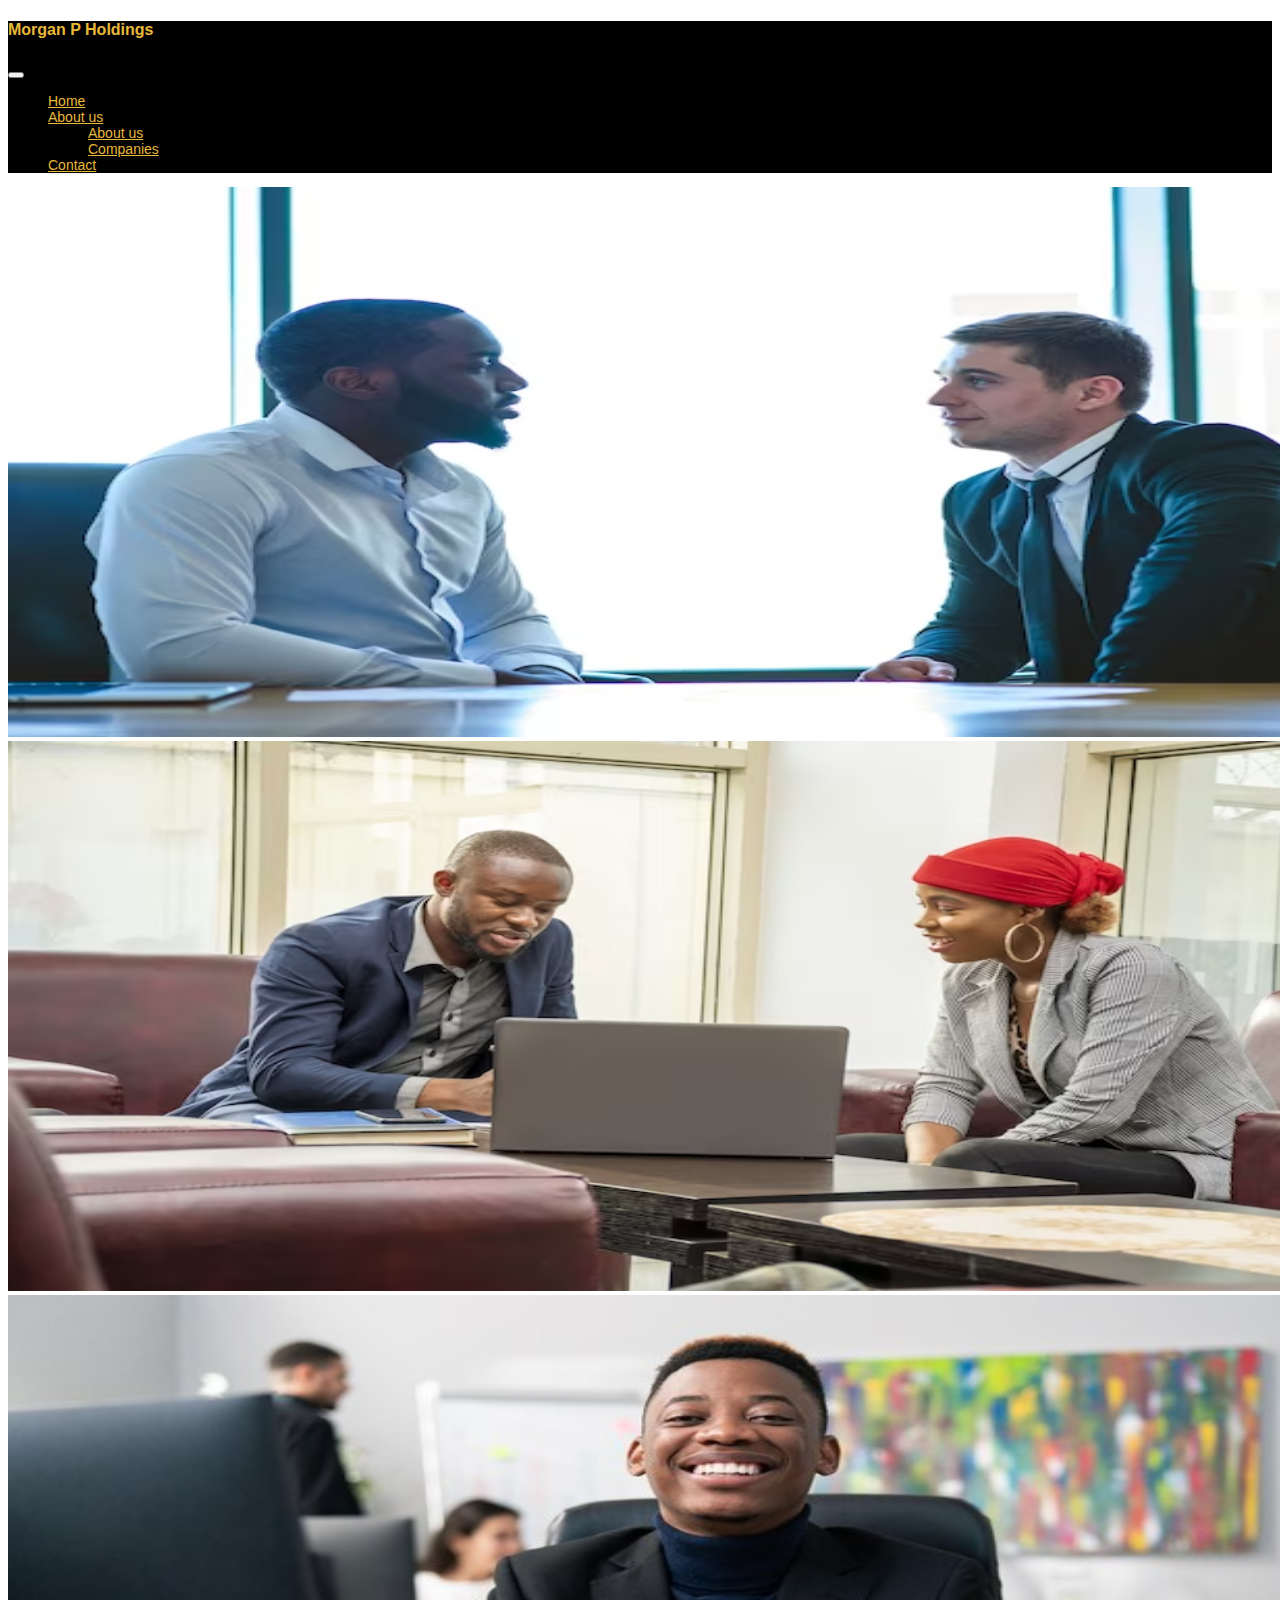
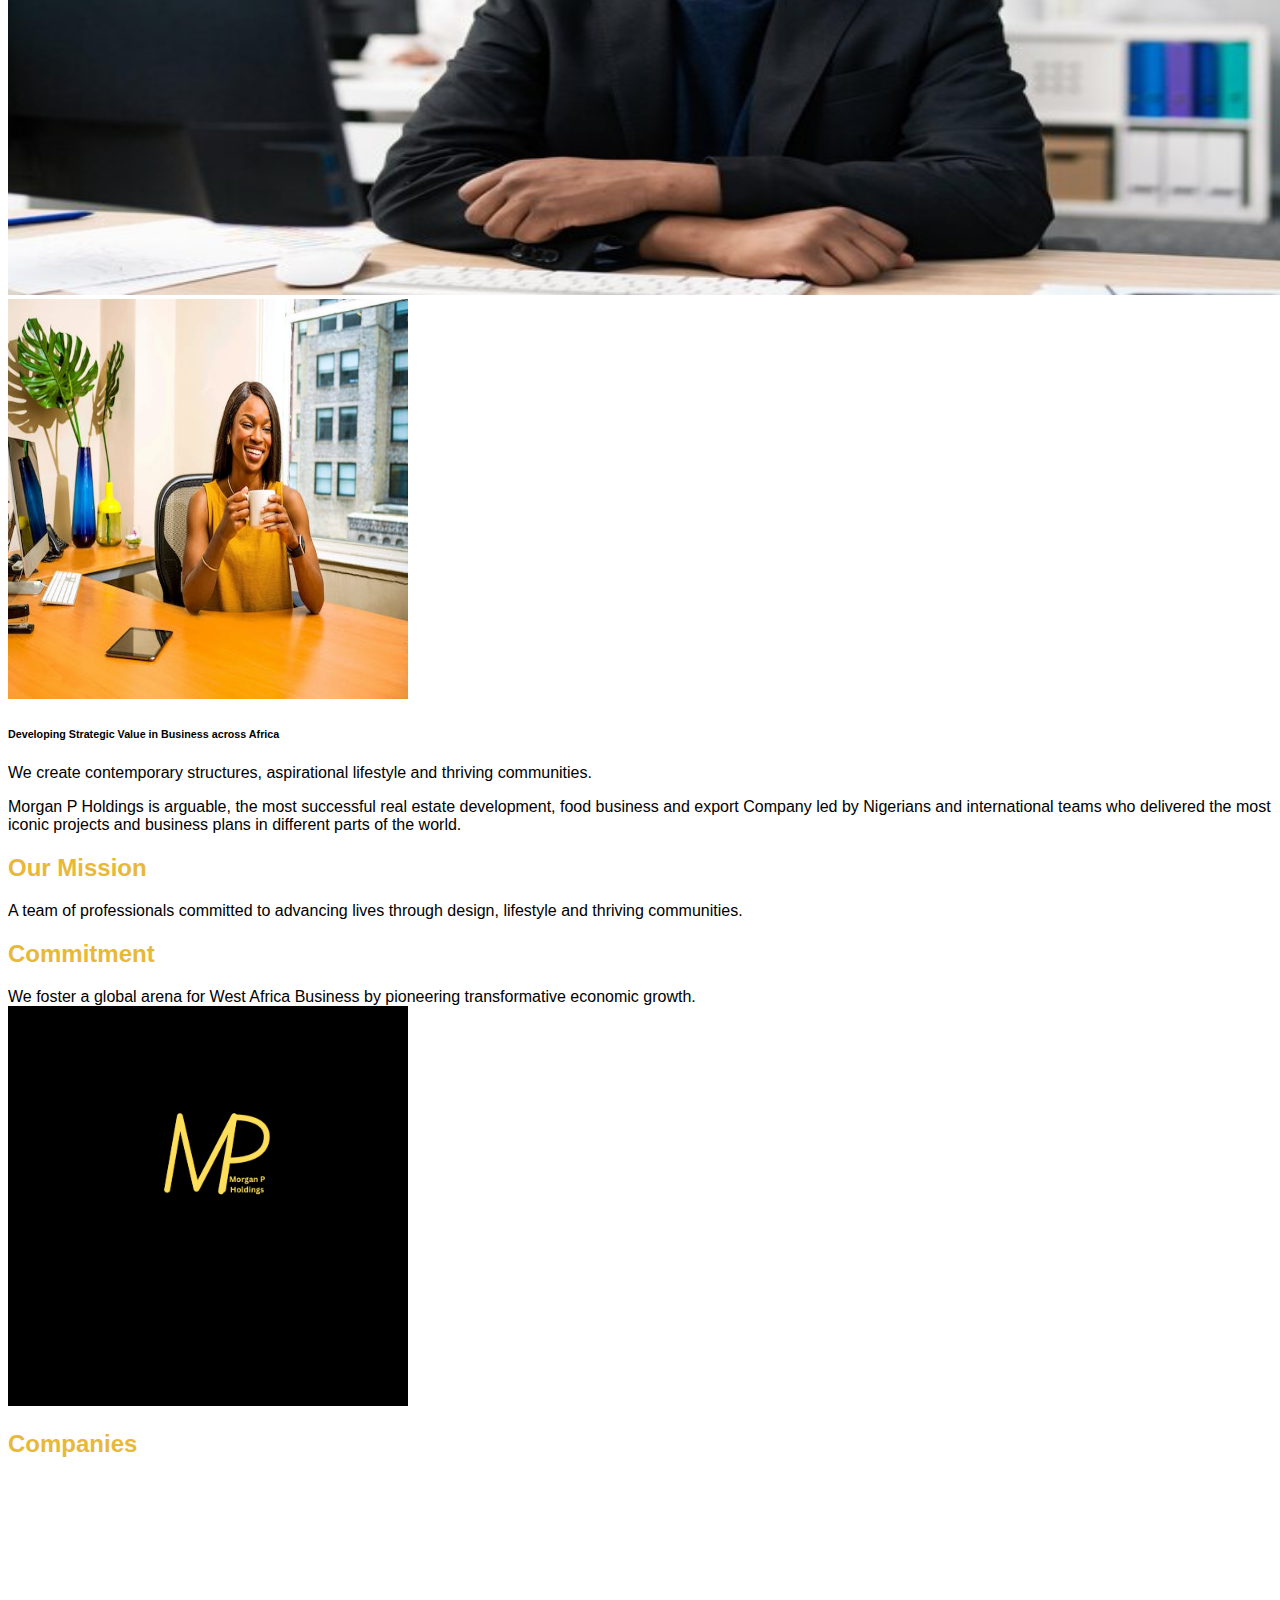
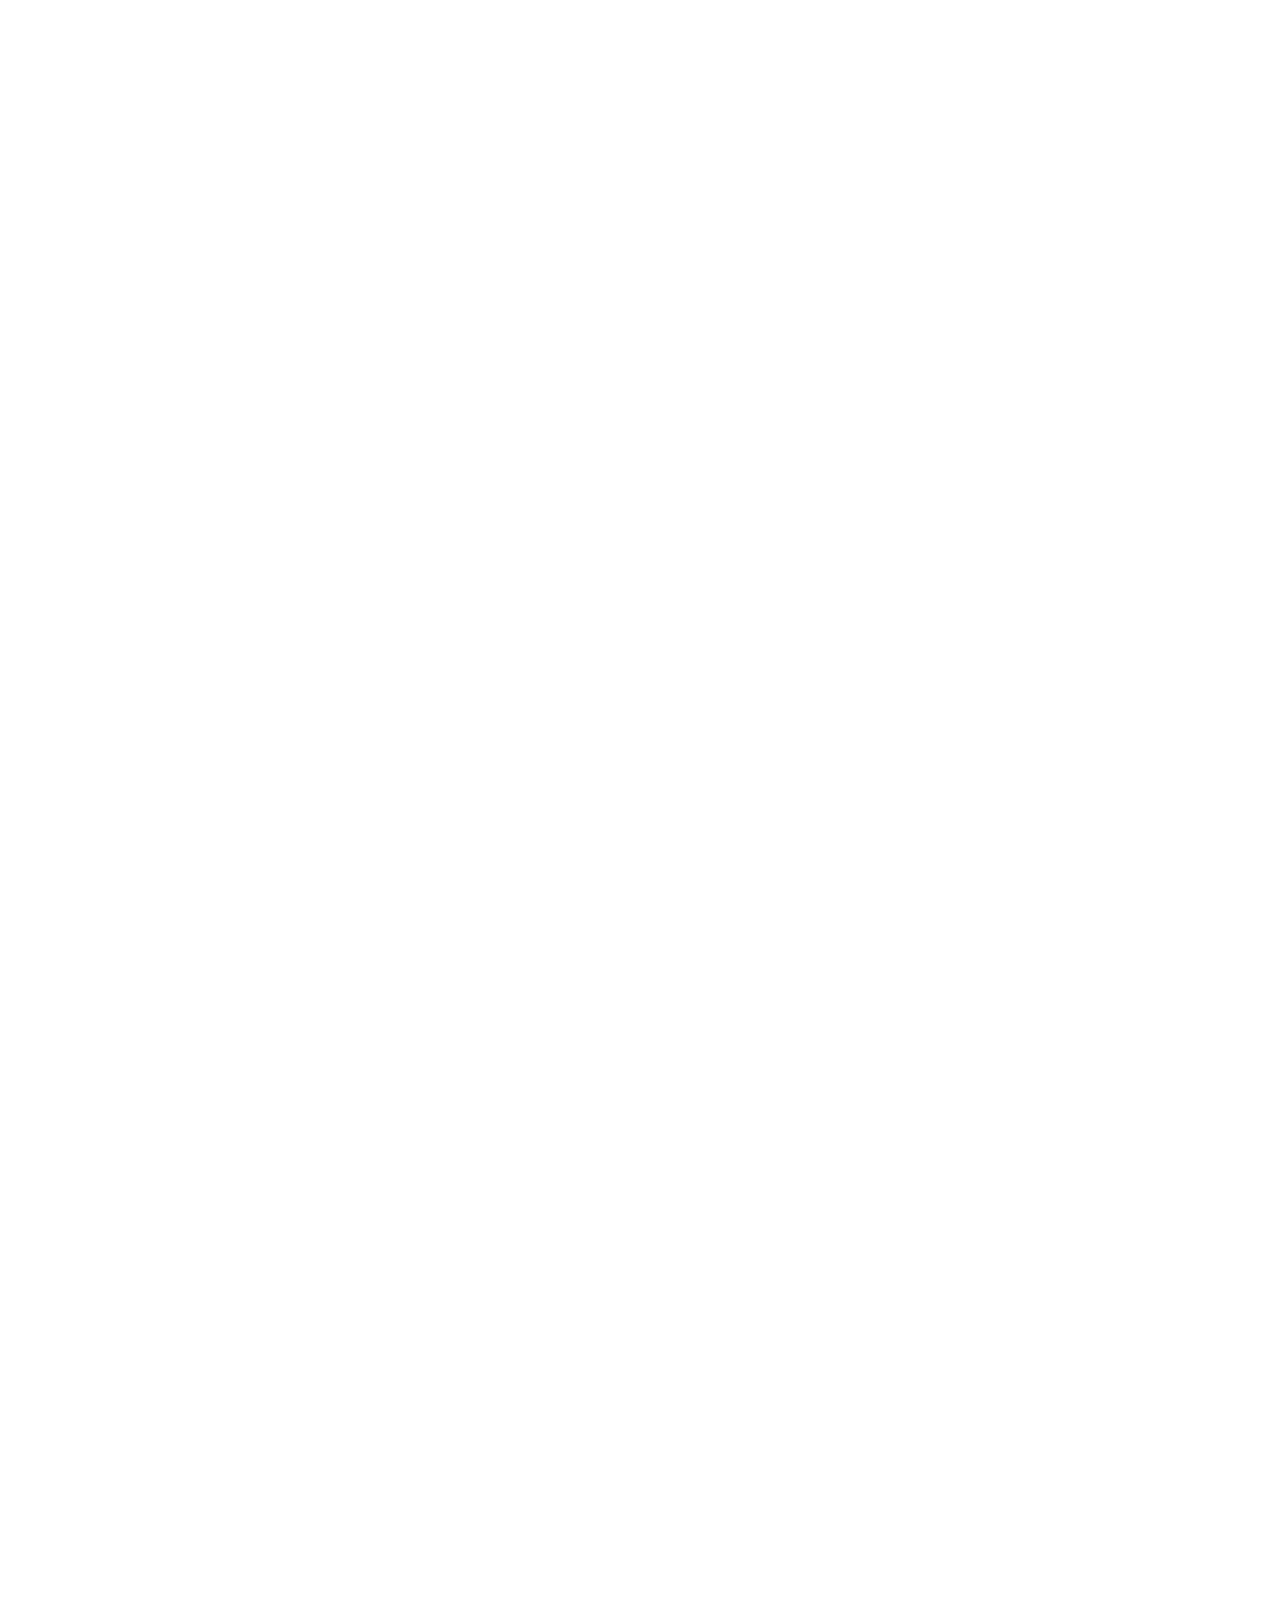
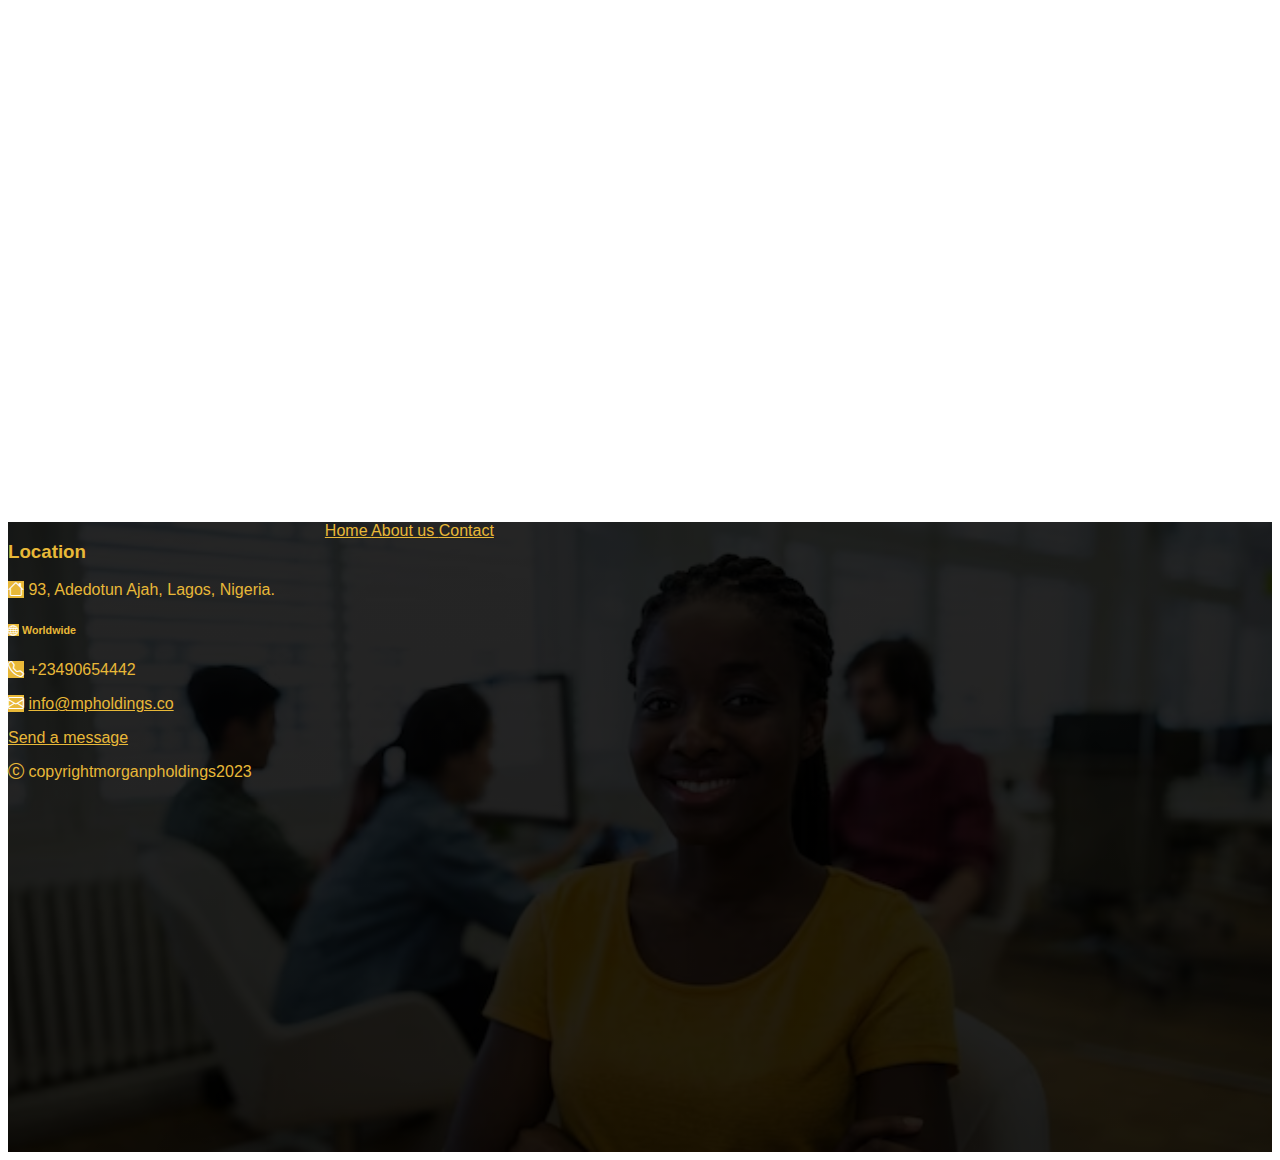
<file: index.html>
<!DOCTYPE html>
<html lang="en">
<head>
<meta charset="UTF-8">
<meta name="viewport" content="width=device-width, initial-scale=1.0">
<title>Morgan P Holdings</title>

    <!-- Bootstrap CDN -->
    <link href="https://cdn.jsdelivr.net/npm/bootstrap@5.3.2/dist/css/bootstrap.min.css"
     rel="stylesheet"
      integrity="sha384-T3c6CoIi6uLrA9TneNEoa7RxnatzjcDSCmG1MXxSR1GAsXEV/Dwwykc2MPK8M2HN" 
      crossorigin="anonymous"/>

      <!-- Bootstrap icon CDN -->
      <link rel="stylesheet" href="https://cdn.jsdelivr.net/npm/bootstrap-icons@1.11.1/font/bootstrap-icons.css">


   <!-- AOS CDN -->
   <link href="https://unpkg.com/aos@2.3.1/dist/aos.css" rel="stylesheet">
   

      <!-- Custom styles -->
   <link rel="stylesheet" href="morgan.css">
  </head>
 <body>

        <!--  Header-->
      <nav class="navbar navbar-expand-lg bg-body-tertiary py-0 shadow-sm w-100 position-fixed z sec-bg-col">
         <div class="container-sm col-12">
          <h4 class="navbar-brand mx-2 my-4 sec-text-col">Morgan P Holdings </h4>
            <button class="navbar-toggler mx-auto bg-warning" type="button" data-bs-toggle="collapse" 
              data-bs-target="#navbarSupportedContent" aria-controls="navbarSupportedContent" aria-expanded="false" aria-label="Toggle navigation">
               <span class="navbar-toggler-icon"></span>
                </button>
                 <div class="collapse navbar-collapse header-content" id="navbarSupportedContent">
                 <ul class="navbar-nav gx-3 ms-auto mb-2 mb-lg-0" style="font-family: 'Open Sans', sans-serif; font-size: 14px;">
                 <li class="nav-item mx-3">
                  <a class="nav-link active sec-text-col" aria-current="page" href="index.html">Home</a>
                   </li>
                    <li class="nav-item dropdown mx-1">
                      <a class="nav-link dropdown-toggle mx-2 sec-text-col" href="about.html" role="button" data-bs-toggle="dropdown" aria-expanded="">
                        About us
                        </a>
                        <ul class="dropdown-menu">
                        <li><a href="about.html#morganp" class="dropdown-item fs-6 sec-text-col">About us</a></li>
                        <li><a href="about.html#companies-summary" class="dropdown-item fs-6 sec-text-col">Companies</a></li>
                       </ul>
                       </li>
                     <li class="nav-item ms-2 px-1">
                    <a class="nav-link sec-text-col" href="contact.html">Contact</a>
                  </li>
                 </ul>
               </div>
             </div>
            </nav>

            <!-- Hero Section  -->
          <main class="py-5">
          <div id="carouselExampleSlidesOnly" class="carousel slide" data-bs-ride="carousel">
          <div class="carousel-inner col">
           <div class="carousel-item active">
            <img src="./Imgs/businessmen-office.avif" class="col-12 hero-img pt-3 mb-3 "alt="..." width="1550px" height="550px">
            </div>
            <div class="carousel-item">
            <img src="./Imgs/pht 4.avif" class="col-12 hero-img pt-3 mb-5 " alt="..." width="1300px" height="550px" >
             </div>
             <div class="carousel-item">
              <img src="./Imgs/pht 1.jpg" class="col-12 hero-img pt-3 mb-5" alt="..." width="1300px" height="600px"  >
              </div>
            </div>
          </div>
        </main>

        <!-- Branding -->
            <section id="Morganp-Brand" class="">
             <div class="row ms-4 mt-5 py-5">
              <div class="col-md-6 col-lg-3 col-12 ms-3">
              <img src="./Imgs/Mp Lady.jpeg" alt="" width="400px" height="400px">
              </div>
               <div class="col-md-6 col-lg-3 col-12 mx-auto p-2">
                 <h6 class="fw-bold fs-6 my-5">Developing Strategic Value in Business across Africa</h6>
                 <p class="fs-6"> 
                 We create contemporary structures, aspirational lifestyle and thriving communities.
                </p>
               <span class="fs-6">Morgan P Holdings is arguable, the most successful real estate development, 
              food business and export Company led by Nigerians and international teams who delivered 
              the most iconic projects and business plans in different parts of the world. 
            </span>
          </div>
        </div>  
      </section>
               <section id="morganp" class=" ms-5 mt-5 mb-5 py-5 ">
                <div class="row">
                <div class=" col-md-6 col-lg-3 col-12 mt-5 ms-">
                <h2 class="fw-bold fs-6 sec-text-col">
                  Our Mission
                  </h2>
                  <span class="fs-6">
                   A team of professionals committed to advancing lives through design, lifestyle and thriving communities.
                  </span>
                  <h2 class="fw-bold fs-6 sec-text-col pt-5">
                  Commitment
                  </h2>
                  <span class="fs-6">
                   We foster a global arena for West Africa Business by pioneering transformative economic growth.
                   </span>
                 </div>
               <div class="col-md-6 col-lg-3 col-12 mx-auto align-items-center">
              <img src="./Imgs/Morgan p (1).png" alt="" width="400px" height="400px">
           </div>
         </div>
       </section> 
                 <section id="companies" class="">
                 <div class="container my-5">
                 <h2 class="sec-text-col fs-4 fw-bold mt-5 px-4">Companies</h2>
                  <div class="row d-flex justify-content-center align-items-center mt-3 companies" 
                  data-aos="zoom-in" data-aos-delay="600">
                   <div class="col-md-6 col-lg-3 col-12">
                   <div class="card border-0" style="width: 18rem;">
                   <img src="./Imgs/pexels-photo-13.jpeg" alt="...">
                   <div class="card-body" style="width: 18rem;">
                   <span class="d-flex flex-column sec-bg-col text-center card-text">
                   <p class="sec-text-col"> Morgan Realtors</p>
                   <p class=" pri-text-col fs-6">Offers the most valuable and well-planned estate in Nigeria, 
                  having delivered major housing projects over the years. 
                </p> 
               </span>
              </div>
            </div>
          </div>
              <div class="col-md-6 col-lg-3 col-12">
              <div class="card border-0" style="width: 18rem;">
                <img src="./Imgs/ship 1.avif" alt="..." height="432rem">
                 <div class="card-body pb-5" style="width: 18rem;">
                  <span class="d-flex flex-column sec-bg-col text-center card-text">
                    <p class="sec-text-col"> MorgShip</p>
                    <p class=" pri-text-col fs-6">A maritime shipping organization that caters to online auctions such as 
                    eBay as well as offering regular cargo shipping services to walk-in customers. 
                  </p> 
                 </span>
                </div>
              </div>
            </div>
                <div class="col-md-6 col-lg-3 col-12">
                  <div class="card border-0" style="width: 18rem;">
                    <img src="./Imgs/agro.jpeg" alt="...">
                    <div class="card-body" style="width: 18rem;">
                      <span class="d-flex flex-column sec-bg-col text-center card-text">
                        <p class="sec-text-col"> Morgan-Farms</p>
                        <p class=" pri-text-col fs-6"> A modern-day farm that utilizes world class farming techniques in 
                        cultivating organic and non-organic agriculture produce for both Nigeria market and the global market.
                      </p> 
                     </span>
                    </div>
                  </div>
                </div>
              </div>
            </div>
          </div>     
        </section>

           <!-- Footer -->
                 <footer> 
                 <div class="footer sec-text-col">
                   <div class="footer-container ms-3 py-5">
                    <h3 class="my-2 fs-5">Location</h3>
                     <span class="my-1">
                     <i class="bi bi-house pri-bg-col pri-text-col"></i>
                      93, Adedotun Ajah, Lagos, Nigeria.
                      </span>
                      <h6 class="mt-5">
                      <i class="bi bi-globe pri-bg-col pri-text-col"></i>
                       Worldwide
                      </h6>  
                      <p>
                      <i class="bi bi-telephone pri-bg-col pri-text-col"></i>
                       +23490654442</p>
                       <span>
                        <i class="bi bi-envelope pri-text-col pri-bg-col fs-6"></i>
                        <a href="mailto:info@mpholdings.co" class="sec-text-col">
                         info@mpholdings.co</a>
                         <p class="pt-3">
                         <a href="contact.html" class="sec-text-col">
                         Send a message
                         </a>
                        </p>
                       </span> 
                        <p class="mt-5 pt-1 fs-6">
                        <i class="bi bi-c-circle"></i>
                        copyrightmorganpholdings2023
                        </p>
                        </div>
                          <div class="list-group mt-4 py-5">
                         <a href="index.html" class="sec-text-col">
                         Home
                        </a>
                       <a href="about.html" class="sec-text-col">
                       About us
                      </a>
                      <a href="contact.html" class="sec-text-col">
                       Contact
                     </a>
                 </div>
               </div>
           </footer>

             <!-- Bootstrap Script -->
            <script src="https://cdn.jsdelivr.net/npm/bootstrap@5.3.2/dist/js/bootstrap.bundle.min.js" 
             integrity="sha384-C6RzsynM9kWDrMNeT87bh95OGNyZPhcTNXj1NW7RuBCsyN/o0jlpcV8Qyq46cDfL" 
             crossorigin="anonymous">
             </script>

            <!-- AOS Script  -->
          <script src="https://unpkg.com/aos@2.3.1/dist/aos.js"> 
        </script>
        <script>
        AOS.init();
      </script>

    </body>
  </html>
</file>
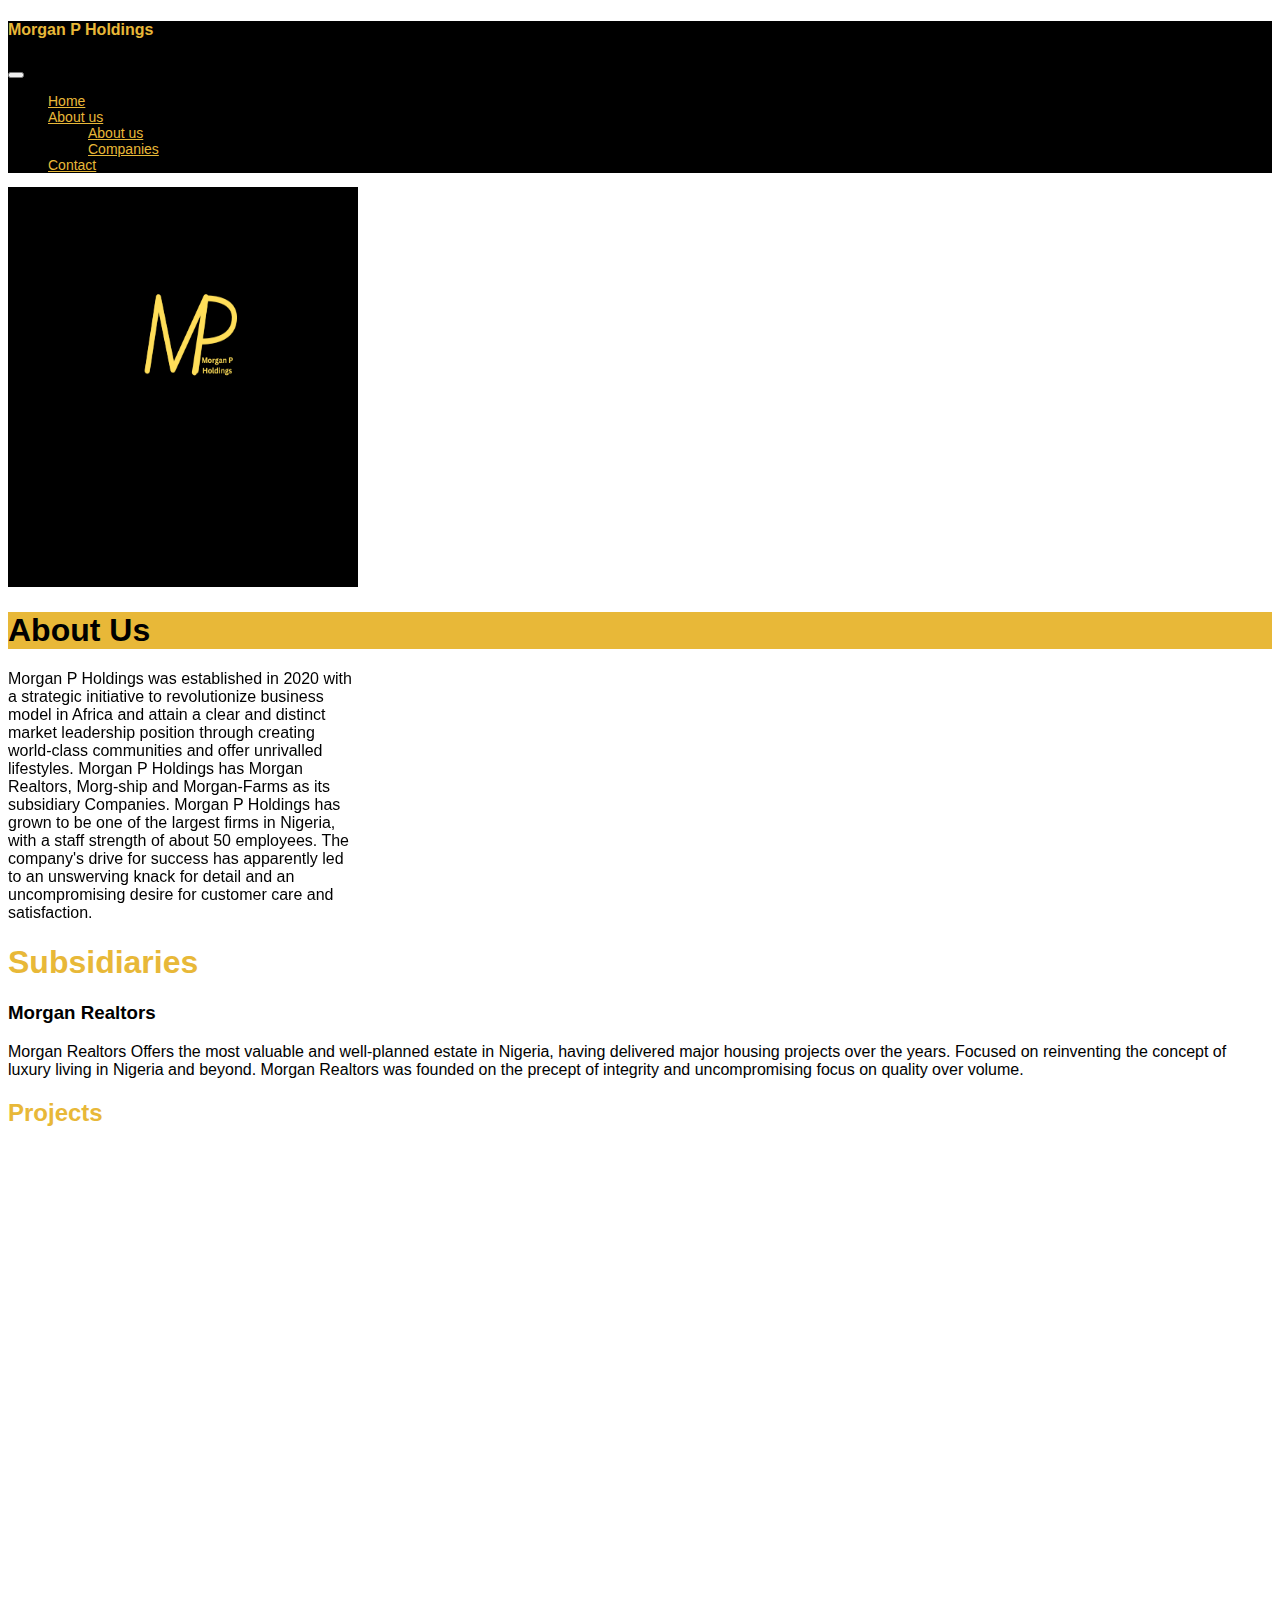
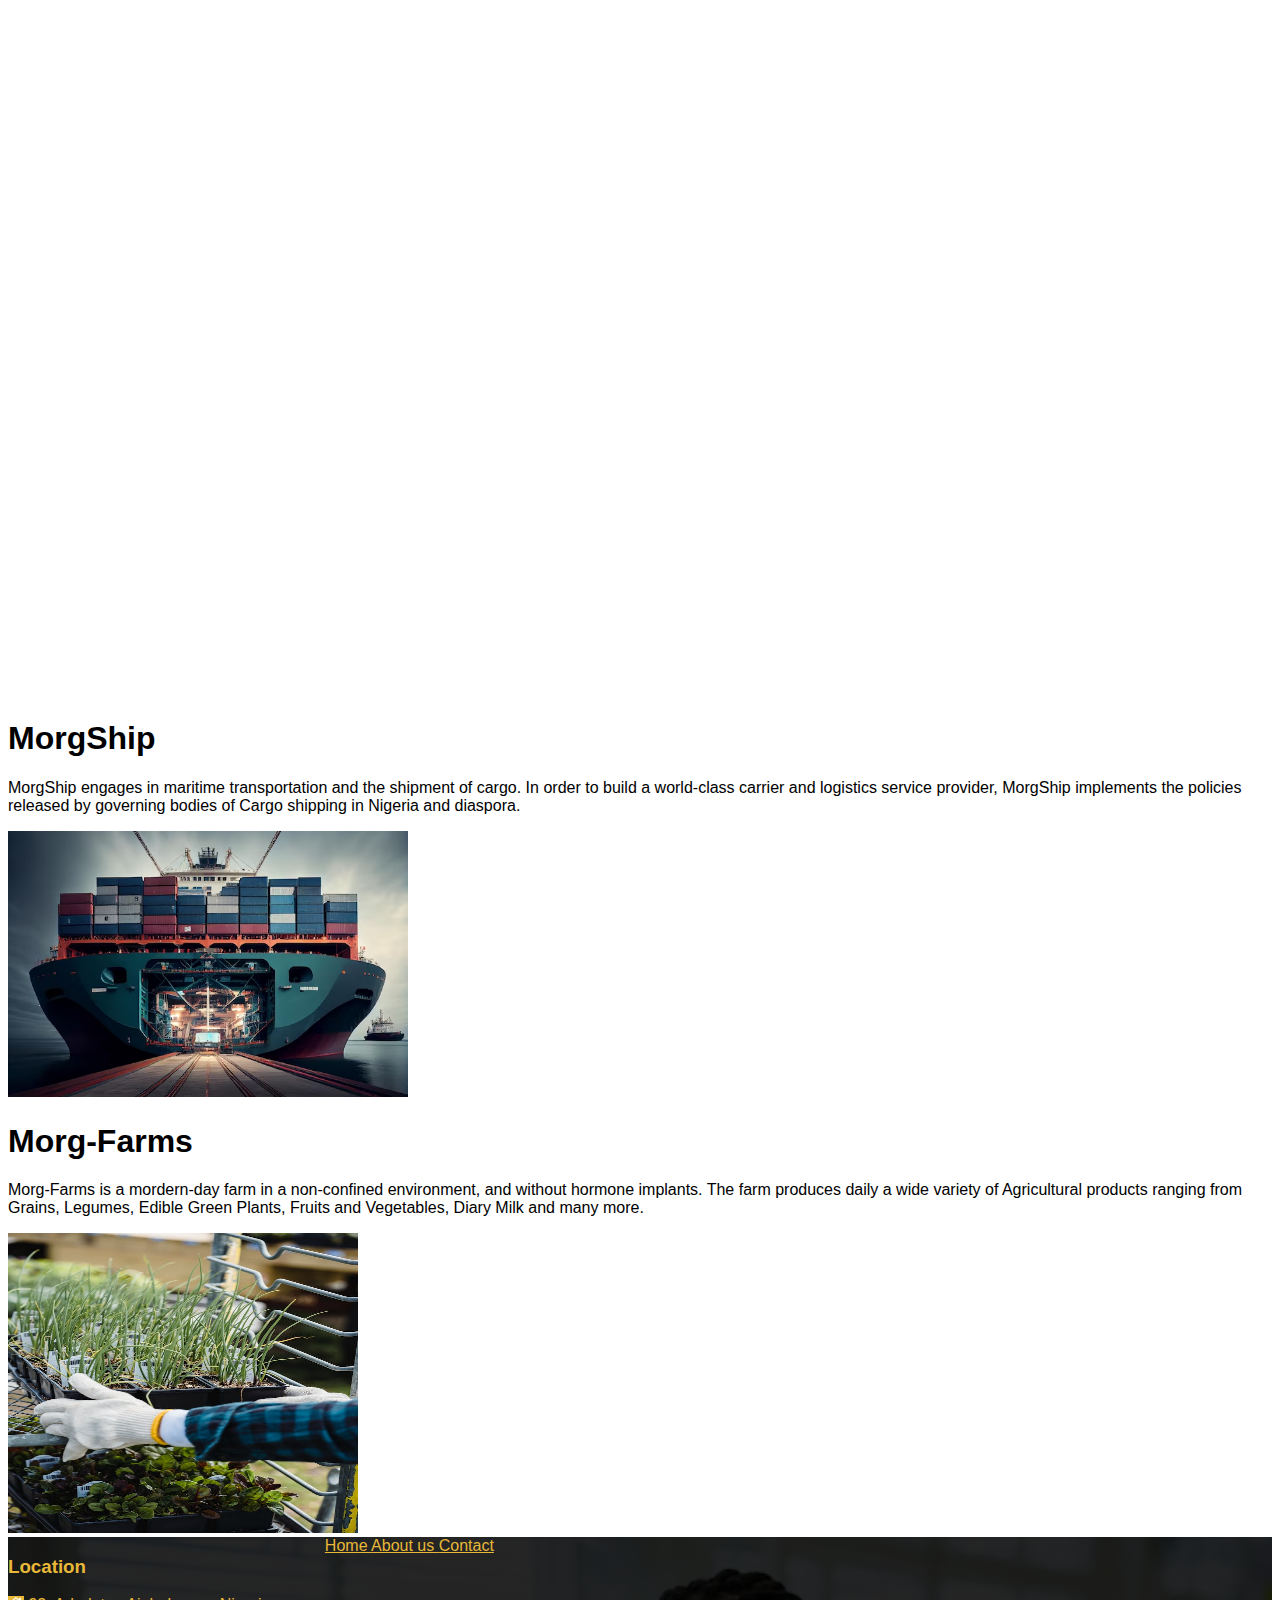
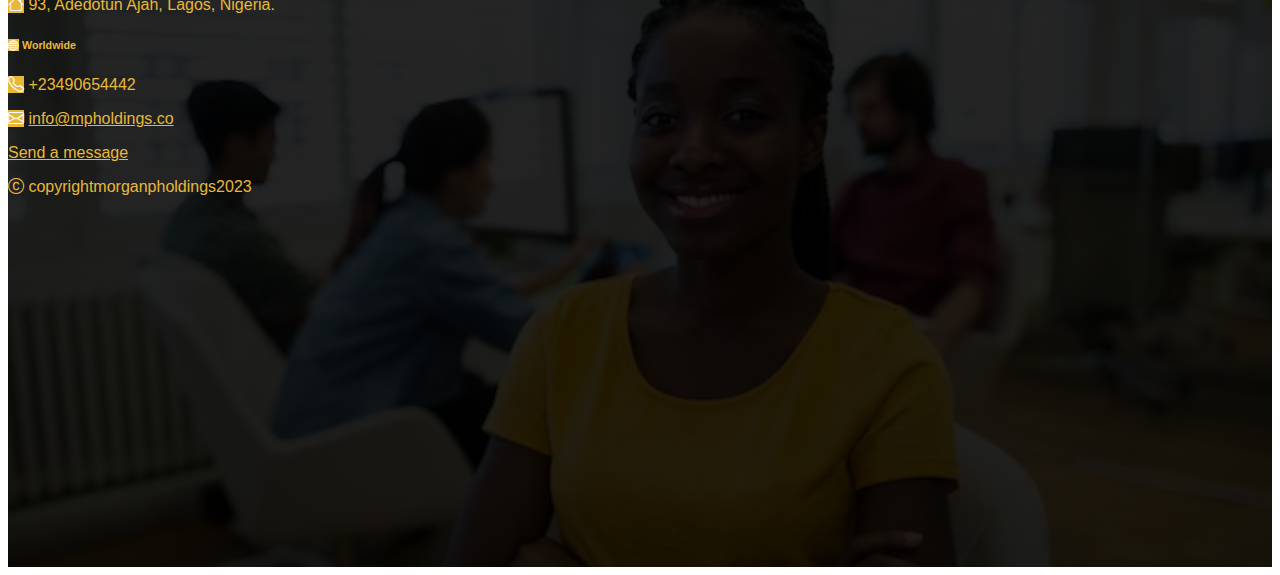
<file: about.html>
<!DOCTYPE html>
<html lang="en">
<head>
<meta charset="UTF-8">
<meta name="viewport" content="width=device-width, initial-scale=1.0">
  <title>About Us</title>

    <!-- Bootstrap CDN -->
    <link href="https://cdn.jsdelivr.net/npm/bootstrap@5.3.2/dist/css/bootstrap.min.css"
     rel="stylesheet"
      integrity="sha384-T3c6CoIi6uLrA9TneNEoa7RxnatzjcDSCmG1MXxSR1GAsXEV/Dwwykc2MPK8M2HN" 
      crossorigin="anonymous"/>

       <!-- Bootstrap icon CDN -->
       <link rel="stylesheet" href="https://cdn.jsdelivr.net/npm/bootstrap-icons@1.11.1/font/bootstrap-icons.css">


      <!-- AOS CDN -->
    <link href="https://unpkg.com/aos@2.3.1/dist/aos.css" rel="stylesheet">

   <!-- Custom styles -->
  <link rel="stylesheet" href="morgan.css">

</head>
<body>

    <!--  Header-->
    <nav class="navbar navbar-expand-lg shadow-sm position-fixed me-auto mb-auto w-100 z sec-bg-col">
      <div class="container-sm col-12">
       <h4 class="navbar-brand mx-2 my-4 sec-text-col">Morgan P Holdings </h4>
         <button class="navbar-toggler mx-auto bg-warning" type="button" data-bs-toggle="collapse" 
          data-bs-target="#navbarSupportedContent" aria-controls="navbarSupportedContent" aria-expanded="false" aria-label="Toggle navigation">
          <span class="navbar-toggler-icon"></span>
           </button>
             <div class="collapse navbar-collapse header-content" id="navbarSupportedContent">
             <ul class="navbar-nav gx-5 ms-auto mb-2 mb-lg-0" style="font-family: 'Open Sans', sans-serif; font-size: 14px;">
               <li class="nav-item mx-3">
                 <a class="nav-link active sec-text-col" aria-current="page" href="index.html">Home</a>
                </li>
                <li class="nav-item dropdown mx-1">
                <a class="nav-link dropdown-toggle mx-2 sec-text-col" href="about.html" role="button" data-bs-toggle="dropdown" aria-expanded="">
                  About us
                  </a>
                  <ul class="dropdown-menu">
                  <li><a href="about.html#morganp" class="dropdown-item fs-6 sec-text-col">About us</a></li>
                  <li><a href="about.html#companies-summary" class="dropdown-item fs-6 sec-text-col">Companies</a></li>
                  </ul>
                 </li>
               <li class="nav-item mx-3">
              <a class="nav-link sec-text-col" href="contact.html">Contact</a>
               </li>
            </ul>
          </div>
        </div>
      </nav>

           <!-- Company Profile -->
           <section id="morganp" class="p-4">
            <div class="row">
             <div class="col-md-6 col-lg-3 col-12 mb-auto p-5">
            <img src="./Imgs/Morgan p (1).png" alt="" class="mt-5 mx-auto" width="350px" height="400px">
             </div>
         <div class="col-md-6 col-lg-3 col-12 mx-auto my-5 p-1">
          <h1 class="pri-bg-col text-center mt-5">About Us</h1>
           <p class="text-start" style="width: 22rem;" data-aos="zoom-in" data-aos-delay="300"> 
          Morgan P Holdings was established in 2020 with a strategic initiative to revolutionize business model in Africa 
          and attain a clear and distinct market 
          leadership position through creating world-class communities and offer unrivalled lifestyles.
          Morgan P Holdings has Morgan Realtors, Morg-ship and Morgan-Farms as its subsidiary Companies.
          Morgan P Holdings has grown to be one of the largest firms in Nigeria, with a staff strength of about 50 employees. 
          The company's drive for success has apparently led to an unswerving knack for detail and an uncompromising desire for 
          customer care and satisfaction. 
        </p>
      </div>
    </div>
</section> 

      <!-- About Companies  -->
        <div id="companies-summary">
          <h1 class="text-center sec-text-col fs-1 mt-5">Subsidiaries</h1>
          <div class="morgan-realtors">
          <h3 class="mt-5 ms-3">Morgan Realtors</h3>
          <p class="p-3"> Morgan Realtors Offers the most valuable and well-planned estate in Nigeria, 
            having delivered major housing projects over the years.
           Focused on reinventing the concept of luxury living in Nigeria and beyond. 
           Morgan Realtors was founded on the precept of integrity and uncompromising focus on quality over volume.
          </p>
          </div>
          <section id="companies" class="">
        <div class="container mt-5 my-5">
          <h2 class="sec-text-col fs-3 fw-bold">Projects</h2>
          <div class="row d-flex justify-content-center align-items-center companies mb-auto" data-aos="fade-down-left" data-aos-delay="500">
            <div class="col-md-6 col-lg-3 col-12">
             <div class="card border-0" style="width: 18rem;">
              <img src="./Imgs/House 1.avif" alt="..." width="370rem" height="380rem">
            </div>
          </div>
              <div class="col-md-6 col-lg-3 col-12">
              <div class="card border-0" style="width: 18rem;">
                <img src="./Imgs/House 2.avif" alt="..." width="370rem" height="380rem">
              </div>
            </div>
                <div class="col-md-6 col-lg-3 col-12">
                  <div class="card border-0" style="width: 18rem;">
                    <img src="./Imgs/House 3.avif" alt="..." width="370rem" height="380rem">
                  </div>
                </div>
              </div>
            </div>
          </div>
                <section id="morgships" >
                <div class="row ms-1 p-2">
                 <div class="col-md-6 col-lg-3 col-12 my-5">
                 <h1 class="mt-5">MorgShip</h1>
                 <p class="p-1"> MorgShip engages in maritime transportation and the shipment of cargo. 
                 In order to build a world-class carrier and logistics service provider, 
                 MorgShip implements the policies released by governing bodies of Cargo shipping in Nigeria and diaspora.  
                </p>
               </div>
               <div class="col-md-6 col-lg-3 col-12">
               <img src="./Imgs/ship 1.avif" alt="" class="mt-5 py-5" width="400px" height="">
             </div>
           </div>
        </section> 
                 <section id="morg-farms">
                 <div class="row d-flex justify-content-center align-items-center my-5 p-2">
                 <div class="col-md-6 col-lg-3 col-12 my-5">
                 <h1 class="mt-5">Morg-Farms</h1>
                 <p class="ms-1"> Morg-Farms is a mordern-day farm in a non-confined environment, 
                and without hormone implants. The farm produces daily a wide variety of Agricultural products 
                ranging from Grains, Legumes, Edible Green Plants, Fruits and Vegetables, Diary Milk and many more.
               </p>
              </div>
              <div class="col-md-6 col-lg-3 col-12 ms-5">
              <img src="./Imgs/agro.jpeg" alt="" width="350px" height="300px">
          </div>
        </div>
    </section> 
              <!-- Footer -->
              <footer> 
                <div class="footer sec-text-col">
                  <div class="footer-container ms-3 py-5">
                   <h3 class="my-2 fs-5">Location</h3>
                    <span class="my-1">
                    <i class="bi bi-house pri-bg-col pri-text-col"></i>
                     93, Adedotun Ajah, Lagos, Nigeria.
                     </span>
                     <h6 class="mt-5">
                     <i class="bi bi-globe pri-bg-col pri-text-col"></i>
                      Worldwide
                     </h6>  
                     <p>
                     <i class="bi bi-telephone pri-bg-col pri-text-col"></i>
                      +23490654442</p>
                      <span>
                       <i class="bi bi-envelope pri-text-col pri-bg-col fs-6"></i>
                       <a href="mailto:info@mpholdings.co" class="sec-text-col">
                        info@mpholdings.co</a>
                        <p class="pt-3">
                        <a href="contact.html" class="sec-text-col">
                        Send a message
                        </a>
                       </p>
                      </span> 
                       <p class="mt-5 pt-1 fs-6">
                       <i class="bi bi-c-circle"></i>
                       copyrightmorganpholdings2023
                       </p>
                       </div>
                         <div class="list-group mt-4 py-5">
                        <a href="index.html" class="sec-text-col">
                        Home
                       </a>
                      <a href="about.html" class="sec-text-col">
                      About us
                     </a>
                     <a href="contact.html" class="sec-text-col">
                      Contact
                    </a>
                </div>
              </div>
          </footer>

        <!-- Bootstrap script -->
         <script src="https://cdn.jsdelivr.net/npm/bootstrap@5.3.2/dist/js/bootstrap.bundle.min.js" 
         integrity="sha384-C6RzsynM9kWDrMNeT87bh95OGNyZPhcTNXj1NW7RuBCsyN/o0jlpcV8Qyq46cDfL" 
         crossorigin="anonymous">
      </script>

      
    <!-- Aos Script -->
    <script src="https://unpkg.com/aos@2.3.1/dist/aos.js">
    </script>
  
     <script>
     AOS.init();
    </script>  
    
 </body>
</html>
</file>
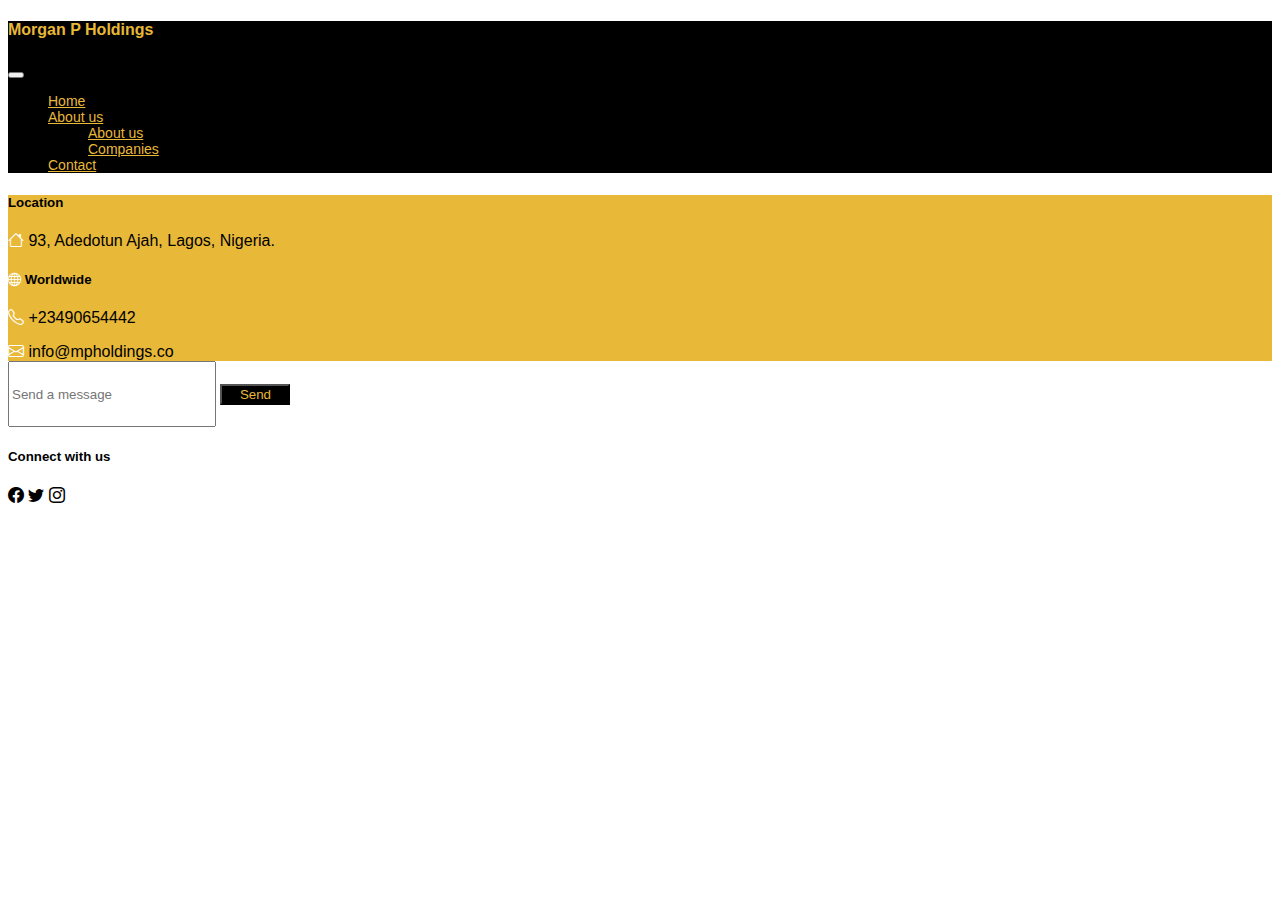
<file: contact.html>
<!DOCTYPE html>
<html lang="en">
<head>
    <meta charset="UTF-8">
    <meta name="viewport" content="width=device-width, initial-scale=1.0">
    <title>Contact Page</title>

     <!-- Bootstrap CDN -->
     <link href="https://cdn.jsdelivr.net/npm/bootstrap@5.3.2/dist/css/bootstrap.min.css"
     rel="stylesheet"
      integrity="sha384-T3c6CoIi6uLrA9TneNEoa7RxnatzjcDSCmG1MXxSR1GAsXEV/Dwwykc2MPK8M2HN" 
      crossorigin="anonymous"/>

      <!-- Bootstrap icon CDN -->
      <link rel="stylesheet" href="https://cdn.jsdelivr.net/npm/bootstrap-icons@1.11.1/font/bootstrap-icons.css">

   
     <!-- Custom styles -->
     <link rel="stylesheet" href="morgan.css">
  </head>
<body>

      <!--  Header-->
      <nav class="navbar navbar-expand-lg bg-body-tertiary py-0 shadow-sm w-100 position-fixed z sec-bg-col">
         <div class="container-sm col-12">
          <h4 class="navbar-brand mx-2 my-4 sec-text-col">Morgan P Holdings</h4>
            <button class="navbar-toggler mx-auto bg-warning" type="button" data-bs-toggle="collapse" 
             data-bs-target="#navbarSupportedContent" aria-controls="navbarSupportedContent" aria-expanded="false" aria-label="Toggle navigation">
             <span class="navbar-toggler-icon"></span>
              </button>
                <div class="collapse navbar-collapse header-content" id="navbarSupportedContent">
                <ul class="navbar-nav gx-5 ms-auto mb-2 mb-lg-0" style="font-family: 'Open Sans', sans-serif; font-size: 14px;">
                  <li class="nav-item mx-3">
                    <a class="nav-link active sec-text-col" aria-current="page" href="index.html">Home</a>
                     </li>
                     <li class="nav-item dropdown mx-1">
                     <a class="nav-link dropdown-toggle mx-2 sec-text-col" href="about.html" role="button" 
                     data-bs-toggle="dropdown" aria-expanded="">
                      About us
                      </a>
                      <ul class="dropdown-menu">
                      <li><a href="about.html#morganp" class="dropdown-item fs-6 sec-text-col">About us</a></li>
                      <li><a href="about.html#companies-summary" class="dropdown-item fs-6 sec-text-col">Companies</a></li>
                     </ul>
                    </li>
                  <li class="nav-item mx-3">
                  <a class="nav-link sec-text-col" href="contact.html">Contact</a>
                </li>
               </ul>
              </div>
            </div>
          </nav>

          <!-- Contact Details  -->
               <main>
                <div class="row">
                 <div class="contact-card pri-bg-col p-5">
                   <h5 class="mt-5 fs-5">Location</h5>
                    <span>
                     <i class="bi bi-house pri-text-col pri-bg-col"></i>
                       93, Adedotun Ajah, Lagos, Nigeria.
                       </span>
                        <h5 class="mt-4 fs-6">
                        <i class="bi bi-globe pri-bg-col pri-text-col"></i>
                        Worldwide
                        </h5>  
                       <p>
                       <i class="bi bi-telephone pri-bg-col pri-text-col"></i>
                     +23490654442
                    </p>
                    <i class="bi bi-envelope pri-text-col pri-bg-col fs-6"></i>
                   <a href="mailto:info@mpholdings.co">
                  </a>info@mpholdings.co
                 </div>
                </div>
              </main>

                <!-- Call to Action  -->
                   <section id="call-to-action">
                    <div class="d-flex flex-column mt-5 ms-3 pt-4">
                     <input type="text" id="Name" placeholder="Send a message" maxlength="100" style=" width: 200px; height: 60px;">
                      <Button class="sec-bg-col sec-text-col rounded-2 mt-4 mb-4" style="width: 70px;">Send</Button>
                     </div>
                   </section>

                   <!-- Social Media links -->
                            <div>
                          <h5 class="mt-5 mx-3">Connect with us</h5>
                         <span class="gx-5 mx-3">
                        <i class="bi bi-facebook fs-4 mx-2"></i>
                       <i class="bi bi-twitter fs-4 mx-2"></i>
                     <i class="bi bi-instagram fs-5 mx-2"></i>
                   </span>
                 </div>


      <!-- Bootstrap script -->
      <script src="https://cdn.jsdelivr.net/npm/bootstrap@5.3.2/dist/js/bootstrap.bundle.min.js" 
      integrity="sha384-C6RzsynM9kWDrMNeT87bh95OGNyZPhcTNXj1NW7RuBCsyN/o0jlpcV8Qyq46cDfL" 
      crossorigin="anonymous">
     </script>
   </body>
</html>
</file>
<file: morgan.css>
* {
    font-family: 'Poppins', sans-serif;
}


.pri-bg-col {
    background-color:#E8b838 !important;
}

.pri-text-col {
    color: white !important;
}

.sec-bg-col {
    background-color: black !important;
}

.sec-text-col {
    color:  #E8b838 !important;
}

.sec-btn-col {
    border-color:  #E8b838 !important;
}
 
.z {
    z-index: 100;
}

.card-body {
    position: absolute;
    margin-top: 83%;
    left: 0;  
}

.companies {
    gap:100px;
   
}

.footer {
    display: flex;
    flex-direction: row;
    gap: 50px;
    height: 70vh;
    background-image: linear-gradient(
        to bottom,
         rgba(0, 0, 0, 0.856),
         rgba(0, 0, 0, 0.871) 
        ),
    url(./Imgs/photo\ 4.avif);
    background-repeat: no-repeat;
    background-size: cover;   
}
</file>
